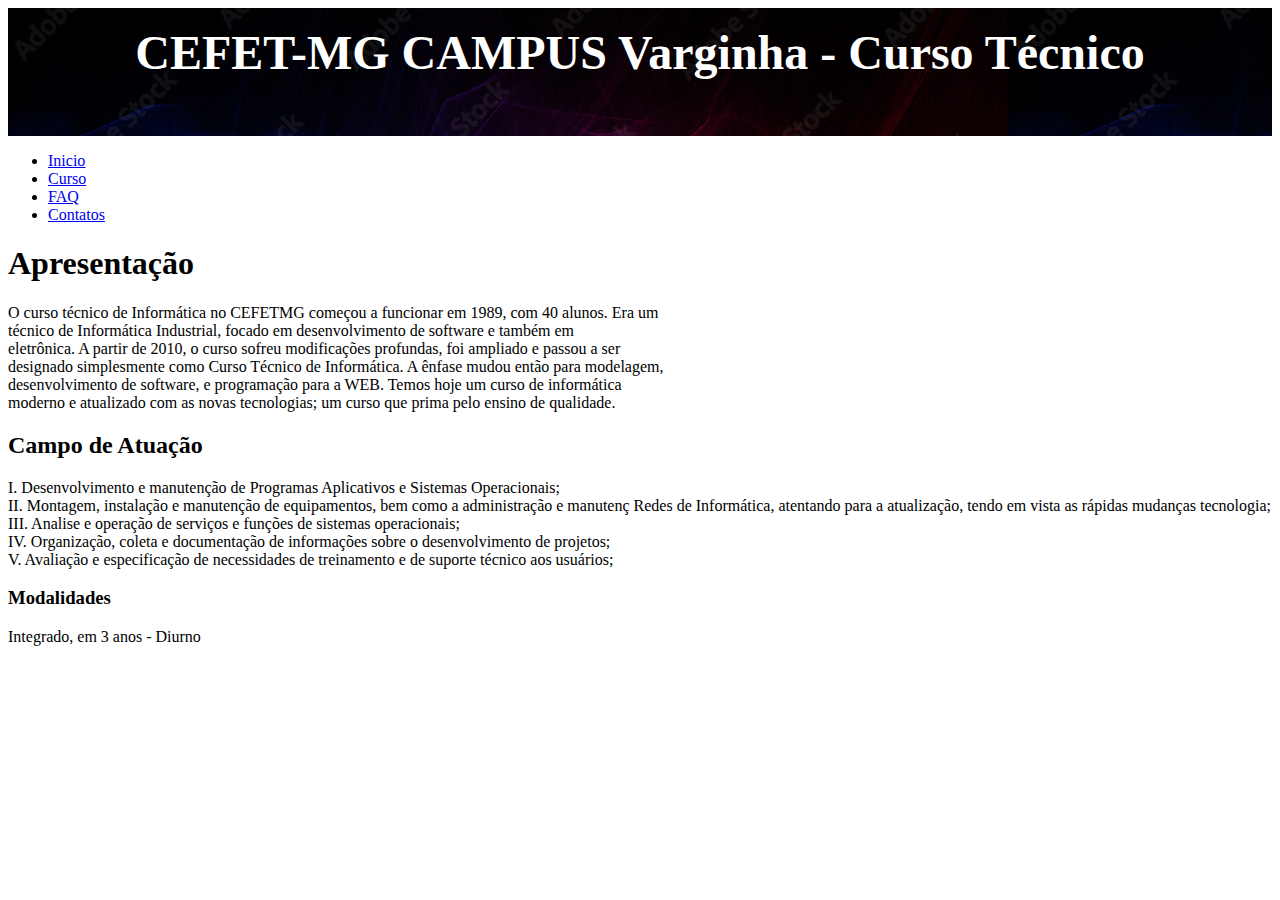
<file: index.html>
<!DOCTYPE html>
<html lang="en">

<head>
    <meta charset="UTF-8">
    <meta http-equiv="X-UA-Compatible" content="IE=edge">
    <meta name="viewport" content="width=device-width, initial-scale=1.0">
    <link rel="stylesheet" href="./estilo.css"/>
    <title>Inicio</title>
</head>

<body>
    <header>
        <section>
            <h2>CEFET-MG CAMPUS Varginha - Curso Técnico</h2>
        </section>
        <nav>
            <ul>
                <li>
                    <a href="index.html">Inicio</a>
                </li>
                <li>
                    <a href="curso.html">Curso</a>
                </li>
                <li>
                    <a href="faq.html">FAQ</a>
                </li>
                <li>
                    <a href="contatos.html">Contatos</a>
                </li>
            </ul>
        </nav>
    <h1>Apresentação</h1>
    <p>O curso técnico de Informática no CEFETMG começou a funcionar em 1989, com 40 alunos. Era um <br /> técnico de
        Informática Industrial, focado em desenvolvimento de software e também em <br /> eletrônica. A partir de 2010, o curso
        sofreu modificações profundas, foi ampliado e passou a ser <br/> designado simplesmente como Curso Técnico de
        Informática. A ênfase mudou então para modelagem,<br/> desenvolvimento de software, e programação para a WEB. Temos
        hoje um curso de informática <br/> moderno e atualizado com as novas tecnologias; um curso que prima pelo ensino de
        qualidade.</p>
        <h2>Campo de Atuação</h2>
        <p>I. Desenvolvimento e manutenção de Programas Aplicativos e Sistemas Operacionais;<br/>
            II. Montagem, instalação e manutenção de equipamentos, bem como a administração e manutenç
            Redes de Informática, atentando para a atualização, tendo em vista as rápidas mudanças
            tecnologia;<br/>
            III. Analise e operação de serviços e funções de sistemas operacionais;<br/>
            IV. Organização, coleta e documentação de informações sobre o desenvolvimento de projetos;<br/>
            V. Avaliação e especificação de necessidades de treinamento e de suporte técnico aos usuários;<br/>
         </p>
         <h3>Modalidades</h3>
         <p>
            Integrado, em 3 anos - Diurno
         </p>
</body>

</html>
</file>
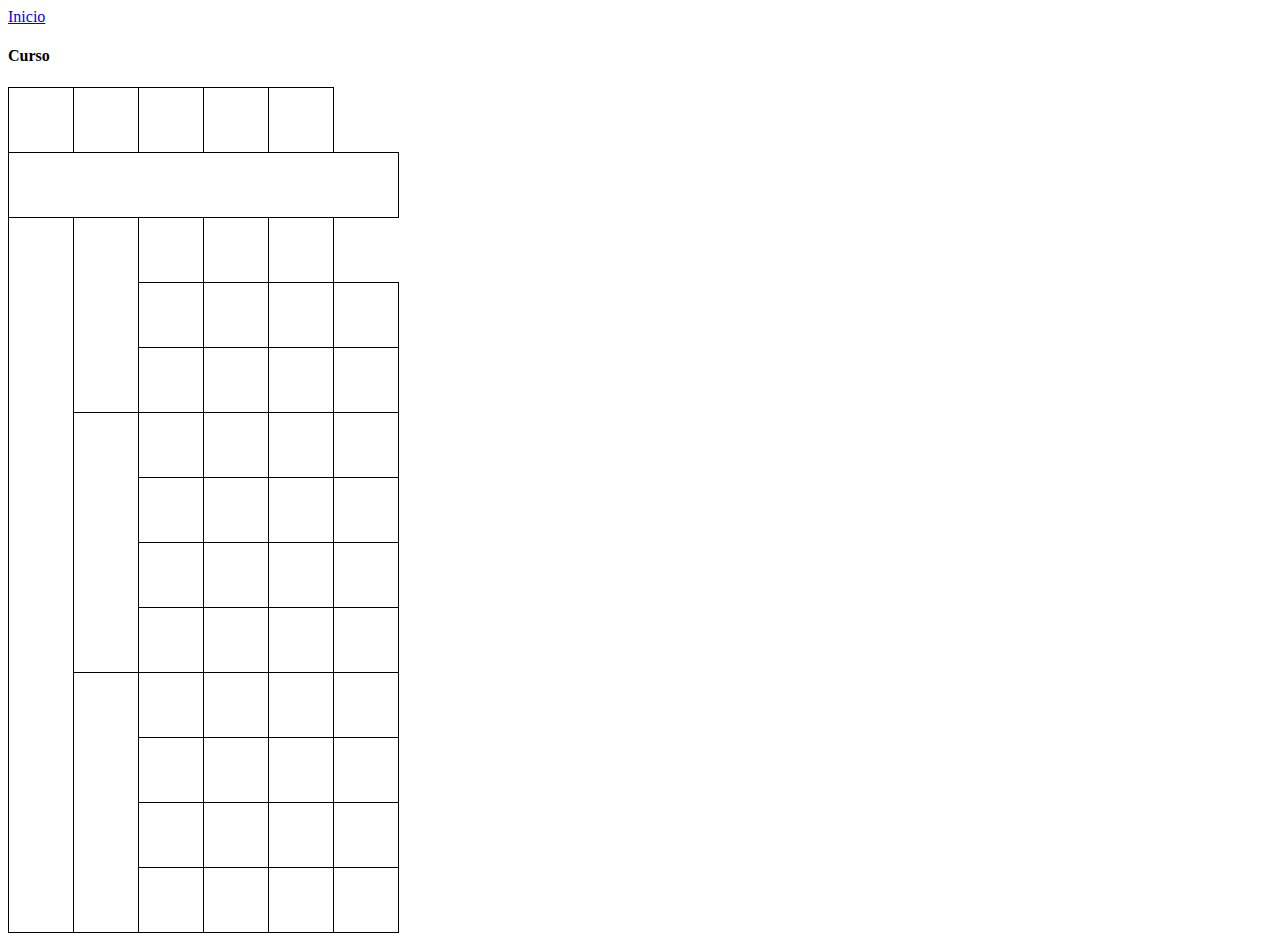
<file: curso.html>
<!DOCTYPE html>
<html lang="en">
<head>
    <meta charset="UTF-8">
    <meta http-equiv="X-UA-Compatible" content="IE=edge">
    <meta name="viewport" content="width=device-width, initial-scale=1.0">
    <title>Curso</title>
    <link rel="stylesheet " href="./index.html"/>
    <link rel="stylesheet" href="./estilo.css"/>
</head>
<body>
    <a href="index.html">Inicio</a>
    <h4>Curso</h4>
    <table>
        <tr>
            <td></td>
            <td></td>
            <td></td>
            <td></td>
            <td></td>
        </tr>
        <tr>
            <td colspan="6"></td>
        </tr>
        <tr>
            <td rowspan="11"></td>
            <td rowspan="3"></td>
            <td></td>
            <td></td>
            <td></td>
        </tr>
        <tr>
            <td></td>
            <td></td>
            <td></td>
            <td></td>
        </tr>
        <tr> 
            <td></td>
            <td></td>
            <td></td>
            <td></td>
        </tr>
         <tr>
            <td rowspan="4"></td>
                        <td></td>
                        <td></td>
                        <td></td>
                        <td></td> 
         </tr>
         <tr>
            <td></td>
            <td></td>
            <td></td>
            <td></td>
         </tr>
         <tr>
            <td></td>
            <td></td>
            <td></td>
            <td></td>
         </tr>
         <tr>
            <td></td>
            <td></td>
            <td></td>
            <td></td>
         </tr>
         <tr>
            <td rowspan="4"></td>
            <td></td>
            <td></td>
            <td></td>
            <td></td>
        </tr>
        <tr>
            <td></td>
            <td></td>
            <td></td>
            <td></td>
        </tr>
        <tr>
            <td></td>
            <td></td>
            <td></td>
            <td></td>
        </tr>
        <tr>
            <td></td>
            <td></td>
            <td></td>
            <td></td>
        </tr>
    </table>
</body>
</html>
</file>
<file: estilo.css>
header section{
    background-image: url(./img/info.jpg);
    height:8rem;
    align-items: center;
    display: flex;
    align-items: center;
    justify-content: center;
}
header section h2{
    font-size: 3rem;
    color: white;
    text-align: center;
    margin-top: 0;
}
table tr th, table tr td{
    border: 0.1rem solid black;
    padding: 2.0rem;
}
table{
    border-collapse: collapse;
}
</file>
